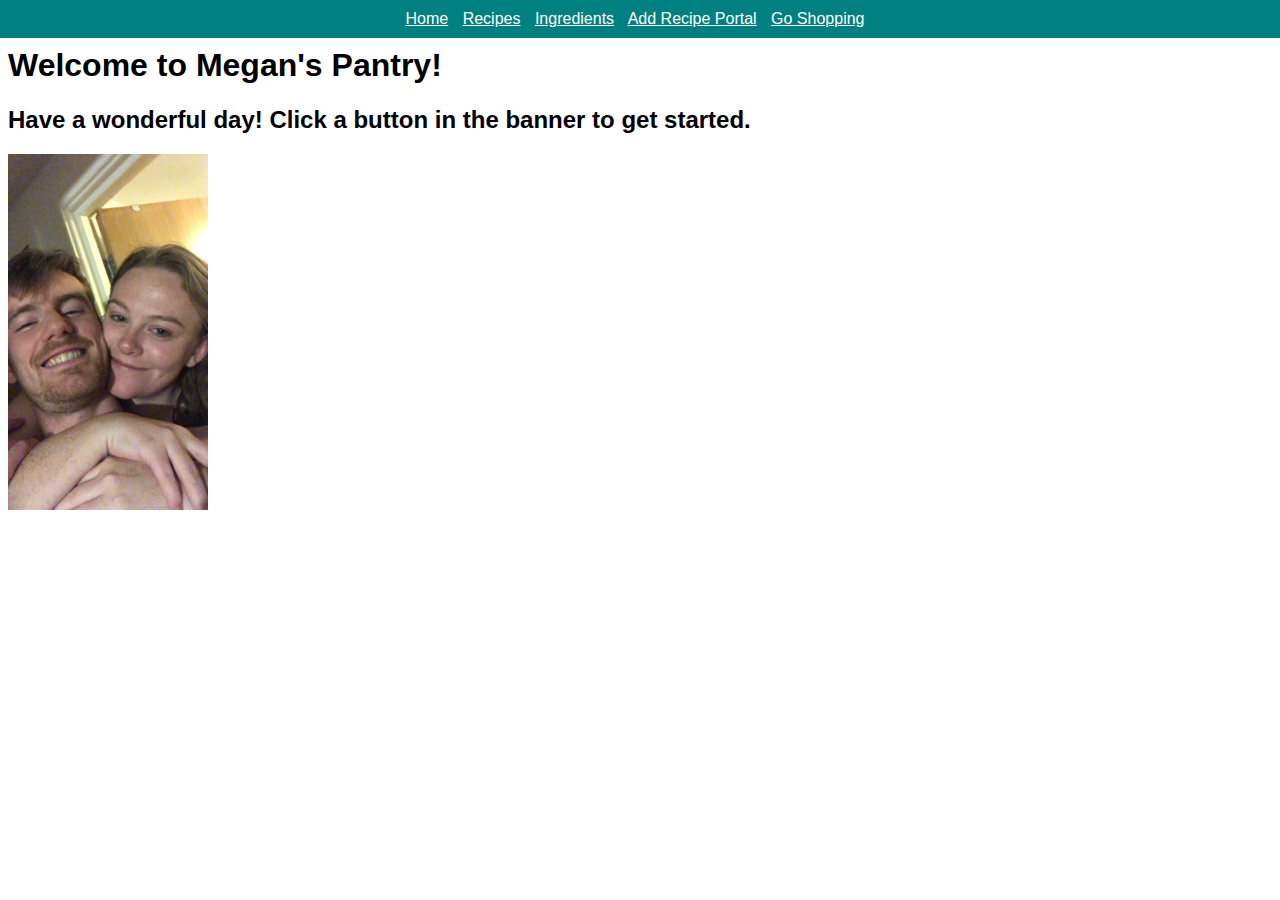
<file: MegansPantry/src/main/webapp/index.html>
<!DOCTYPE html>
<html lang="en">
<head>
    <meta charset="UTF-8">
    <title>Megan's Pantry</title>
    <link rel="stylesheet" href="styles.css" type="text/css" >
</head>
<body>
    <div class="banner">
      <a href="/">Home</a>
      <a href="./recipes.html">Recipes</a>
      <a href="./ingredients.html">Ingredients</a>
      <a href="./addRecipe.html">Add Recipe Portal</a>
        <a href="./goShopping.html">Go Shopping</a>
    </div>
    <br />
    <h1>Welcome to Megan's Pantry!</h1>
    <h2>Have a wonderful day! Click a button in the banner to get started.</h2>
    <img src="sol_and_megan_1.JPG" alt="Sol and Megan" width="200"/>


</body>
</html>
</file>
<file: MegansPantry/src/main/webapp/styles.css>
.banner {
    background-color: #008080;
    padding: 10px;
    text-align: center;
    position: fixed;
    top: 0;
    left: 0;
    right: 0;
}

.banner a {
    margin-right: 10px;
    color: #FFFFFF;
}

body {
    font-family: 'Trebuchet MS', sans-serif;
}

td, th {
    border-right: 1px solid #ccc;
}
</file>
